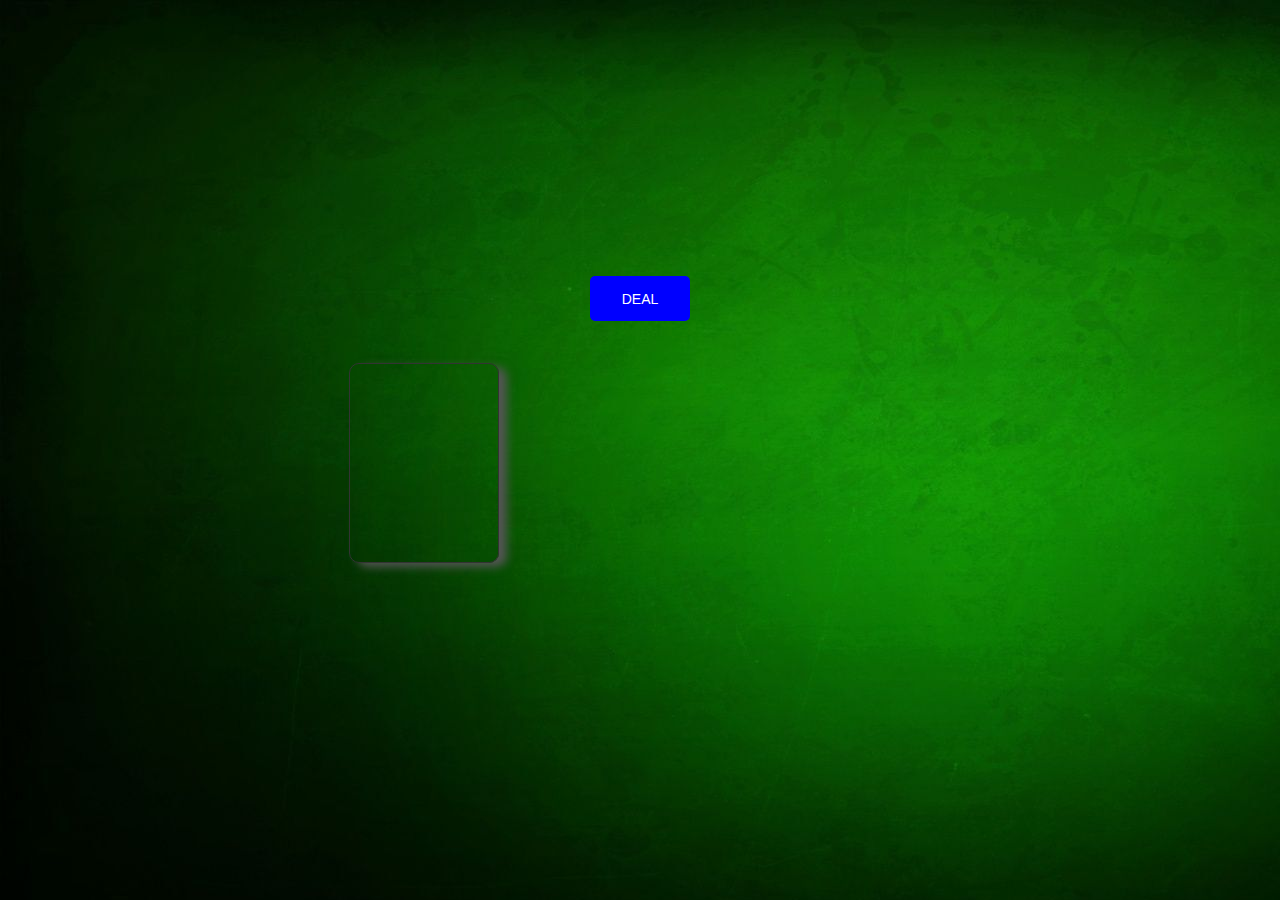
<file: js-drinking-game/html/game.html>
<!DOCTYPE html>
<html lang="en">
<head>
    <meta charset="UTF-8">
    <meta name="viewport" content="width=device-width, initial-scale=1.0">
    <title>Captain Drink</title>

    <link rel="stylesheet" type="text/css" href="stylesheetgame.css"/>
    <link rel="stylesheet" href="https://maxcdn.bootstrapcdn.com/bootstrap/3.3.6/css/bootstrap.min.css"
          modelType="text/css"/>
    <script modelType="application/javascript" src="https://code.jquery.com/jquery-2.2.4.min.js"></script>
    <script modelType="application/javascript" async
            src="https://maxcdn.bootstrapcdn.com/bootstrap/3.3.6/js/bootstrap.min.js"></script>
    <script src="https://cdnjs.cloudflare.com/ajax/libs/jquery/2.2.4/jquery.min.js"></script>
    <script src="./game.js" defer></script>

</head>
<div class="under">
   <center><h2 id=player></h2></center>
<center><input class="deal" type="button" value="Deal"></center>
<div class="deck">
    <div class="card card3">
        <div class="face back"></div>
        <div class="face front"></div>
        <h3 id=cardRule class="rule rule3"></h3>
    </div>
    
</div>

</div>
</html>
</file>
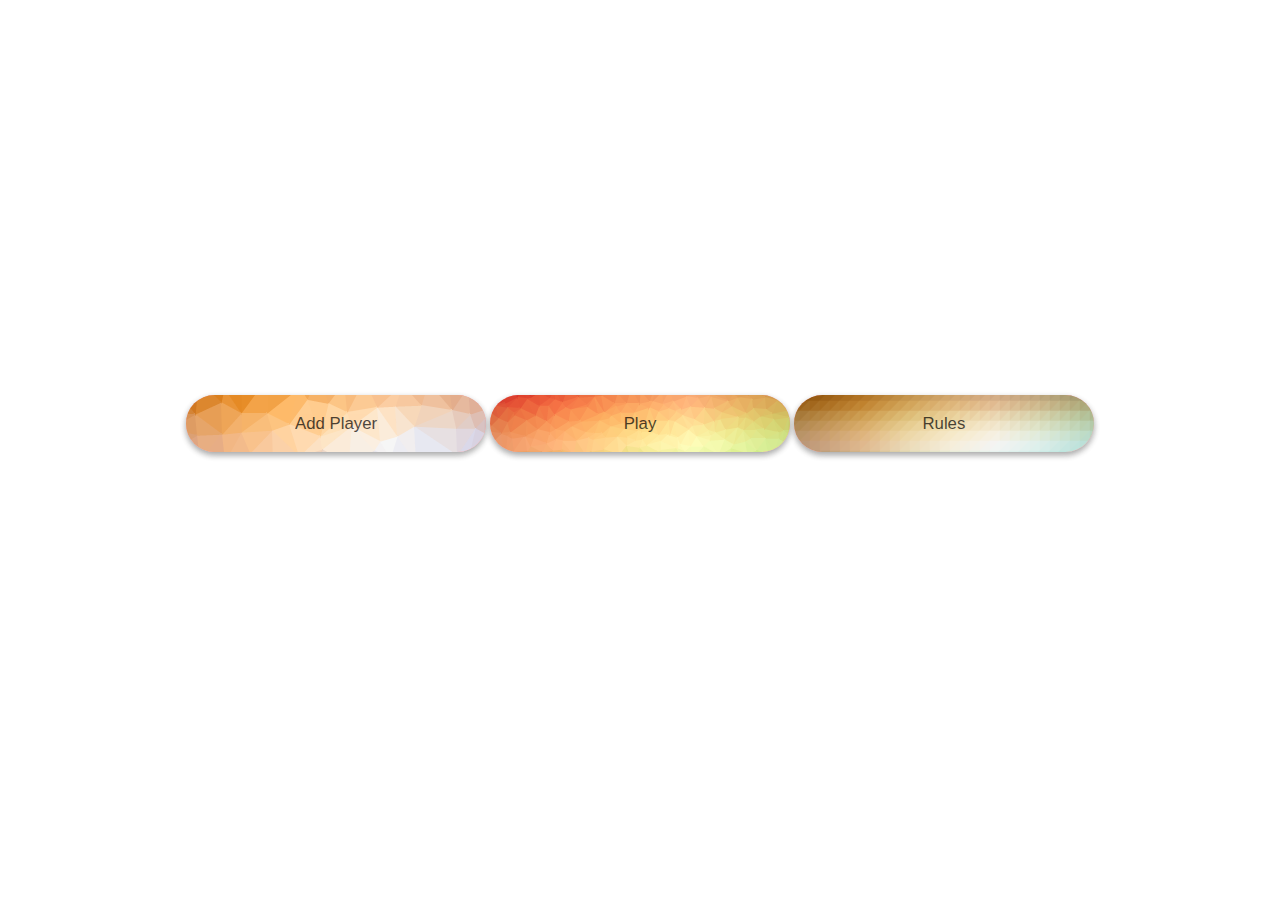
<file: captainDrink/src/main/webapp/html/Mainmenu.html>
<!DOCTYPE html>
<html lang="en">

<head>
    <meta charset="UTF-8">
    <meta name="viewport" content="width=device-width, initial-scale=1.0">
    <title>Captain Drink</title>

    <link rel="stylesheet" type="text/css" href="Stylesheet.css"/>
    <link rel="stylesheet" href="https://maxcdn.bootstrapcdn.com/bootstrap/3.3.6/css/bootstrap.min.css"
          modelType="text/css"/>
    <script modelType="application/javascript" src="https://code.jquery.com/jquery-2.2.4.min.js"></script>
    <script modelType="application/javascript" async
            src="https://maxcdn.bootstrapcdn.com/bootstrap/3.3.6/js/bootstrap.min.js"></script>
    <script src="https://cdnjs.cloudflare.com/ajax/libs/jquery/2.2.4/jquery.min.js"></script>
    <script src="./index.js" defer></script>

</head>

<body>
<div>
    <table id="customers-table" class="table table-striped">

    </table>
</div>
<div>
    <button id="add-new-customer"class="button" type="button">
        <div class="pattern">
            <div class="target inner bg1"></div>
        </div>
        <div class="text">Add Player</div>
    </button>
    <button id="play" class="button">
        <div class="pattern">
            <div class="target inner bg2"></div>
        </div>
        <div class="text">Play</div>
    </button>
    <button id="rules" class="button">
        <div class="pattern">
            <div class="target inner bg3"></div>
        </div>
        <div class="text">Rules</div>
    </button>

</div>
<div id="div-form">
    <form id="form" method="post" class="invisible">
        <div class="form-newCustomer">
            <Label> Player's name</Label>
            <input type="text" id="name" class="form-control" aria-describedby="nameHelp"
                   placeholder="Enter your name" />
        </div>
        <div>
            <button id="new-customer" class="btn btn-primary" class='invisible' type="submit">Join</button>

        </div>
    </form>
</div>

</body>
</html>
</file>
<file: js-drinking-game/html/stylesheetgame.css>
* {
    box-sizing: border-box;
}
.under{
    background-image: url("table.jpg");
    padding-top: 20vw;
}

body {
    font-family: "Roboto", sans-serif;
    font-size: 100%;
    height: 100%;
    zoom: 1;
    background-image: url("table.jpg");
}

h1, h3 {
    display: block;
    margin: 10px;
}

h1 {
    color: #666;
    font-size: 1.2em;
    font-weight: bold;
}

h3 {
    color: #888;
}

p {
    font-size: 1em;
    line-height: 1.4em;
}

a {
    color: white;
}

a, a:hover {
    text-decoration: none;
}

blockquote {
    color: #888;
    margin: 20px 0 20px 20px;
}

blockquote:before,
blockquote:after{
    content: '"';
}

@mixin uppercase {
    text-transform: uppercase;
}

@mixin center {
    margin: 0 auto;
}



input[type="button"] {
    background: blue;
    border: none;
    color: white;
    text-transform: uppercase;
    width: 100px;
    height: 45px;
    padding: 5px;
    outline: 0;
    cursor: pointer;
    border-radius: 5px;



}

input.discard {
    background: maroon;
}

/*.intro {
  position: relative;
  margin: 10px;
  width: 40%;
  height: auto;
  color: #444;
}*/
#deal{
    


    padding-bottom: 5%;
    padding-left: 40%;

}



.deck {
   
    background: transparent;
    margin: 3em;
    width: 99%;
    height: auto;
}

.card {
    display: flex;
    flex-direction: row;
    justify-content: space-around;
    

    background: transparent;
    color: #000;

   
    cursor: pointer;

}

.suit {
    position: absolute;
    color: #AAA;
    text-align: left;
}

.card .face {
    
    border: 1px solid #333;
    color: white;
    width: 150px;
    height: 200px;
    
    text-transform: capitalize;
    border-radius: 10px;



    box-shadow: 8px 4px 10px #555; /* Slim drop shadow so as not to bleed into the bounding box of the next card  */
}

.card .front {
    transform: rotateX(0deg) rotateY(0deg);
    transition: all .4s ease-in-out;
    backface-visibility: visible;
    

    

}

#cardRule {
    color: white;
    width: 50%;
    height: 70%;
    vertical-align: middle;
}

#player {
    color: beige;
}


.card:nth-child(3) {
    transform: rotateX(0deg) rotateY(0deg) rotateZ(0deg);
    animation: drop3 .5s ease-in;

}



@keyframes drop3 {
    0% {
        transform: scale(2, 2) rotateX(0deg) rotateY(0deg) rotateZ(-50deg);
    }
    50% {
        transform: rotateX(0deg) rotateY(50deg) rotateZ(25deg);
    }
    100% {
        transform: scale(.98, .98) rotateX(0deg) rotateY(0deg) rotateZ(0deg);
    }
}



.card .back {
    background-image: url("card.png");
    transform: rotateX(0deg) rotateY(180deg);
    transform-style: preserve-3d;
    transition: all .4s ease-in-out;
    backface-visibility: hidden;
    z-index: 5;
}

/* Flip the card and apply easing */
.card.flip .front {
    transform: rotateY(180deg);
    transform-style: preserve-3d;
    transition: all .4s ease-in-out;
    backface-visibility: hidden;
    z-index: 900;
}

.card.flip .back {
    transform: rotateY(0deg);
    transform-style: preserve-3d;
    transition: all .4s ease-in-out;
    backface-visibility: visible;
    z-index: 1000;
}
</file>
<file: captainDrink/src/main/webapp/html/Stylesheet.css>
html{
    background-image: url("https://cdn.thecoolist.com/wp-content/uploads/2017/02/California-Kings-drinking-game.png");
}
.center {
    display: flex;
    justify-content: center;
    align-items: center;
    height: 200px;
    background-image: url("https://cdn.thecoolist.com/wp-content/uploads/2017/02/California-Kings-drinking-game.png");
}
body {
    align-items: center;
    display: flex;
    flex-direction: column;
    height: 100vh;
    justify-content: center;
    margin: 0;
    background-image: url("https://cdn.thecoolist.com/wp-content/uploads/2017/02/California-Kings-drinking-game.png");
}
.button {
    -webkit-tap-highlight-color: transparent;
    appearance: none;
    border-radius: 100px;
    border: 2px solid black;
    border: 0;
    box-shadow: 0 3px 6px rgba(0,0,0,0.16), 0 3px 6px rgba(0,0,0,0.23);
    color: black;
    cursor: pointer;
    font-size: 1.2em;
    margin-top: 20px;
    outline: none;
    overflow: hidden;
    padding: 1em 2em;
    position: relative;
    width: 300px;
}
.button--white {
    color: white;
}
.pattern {
    background: #f99;
    height: 100%;
    left: 0;
    position: absolute;
    top: 0;
    width: 100%;
}
.bg1 {
    background-image: url([data-uri]);
}
.bg2 {
    background-image: url([data-uri]);
}
.bg3 {
    background-image: url([data-uri]);
}
.bg4 {
    background-image: url([data-uri]);
}
.inner {
    height: 100px;
    width: 400px;
}
.text {
    position: relative;
    opacity: .7;
}
.target {
    transform: translate(var(--x), var(--y));
}
.button:active .target {
    opacity: 0.7;
    transition: opacity 100ms;
}
</file>
